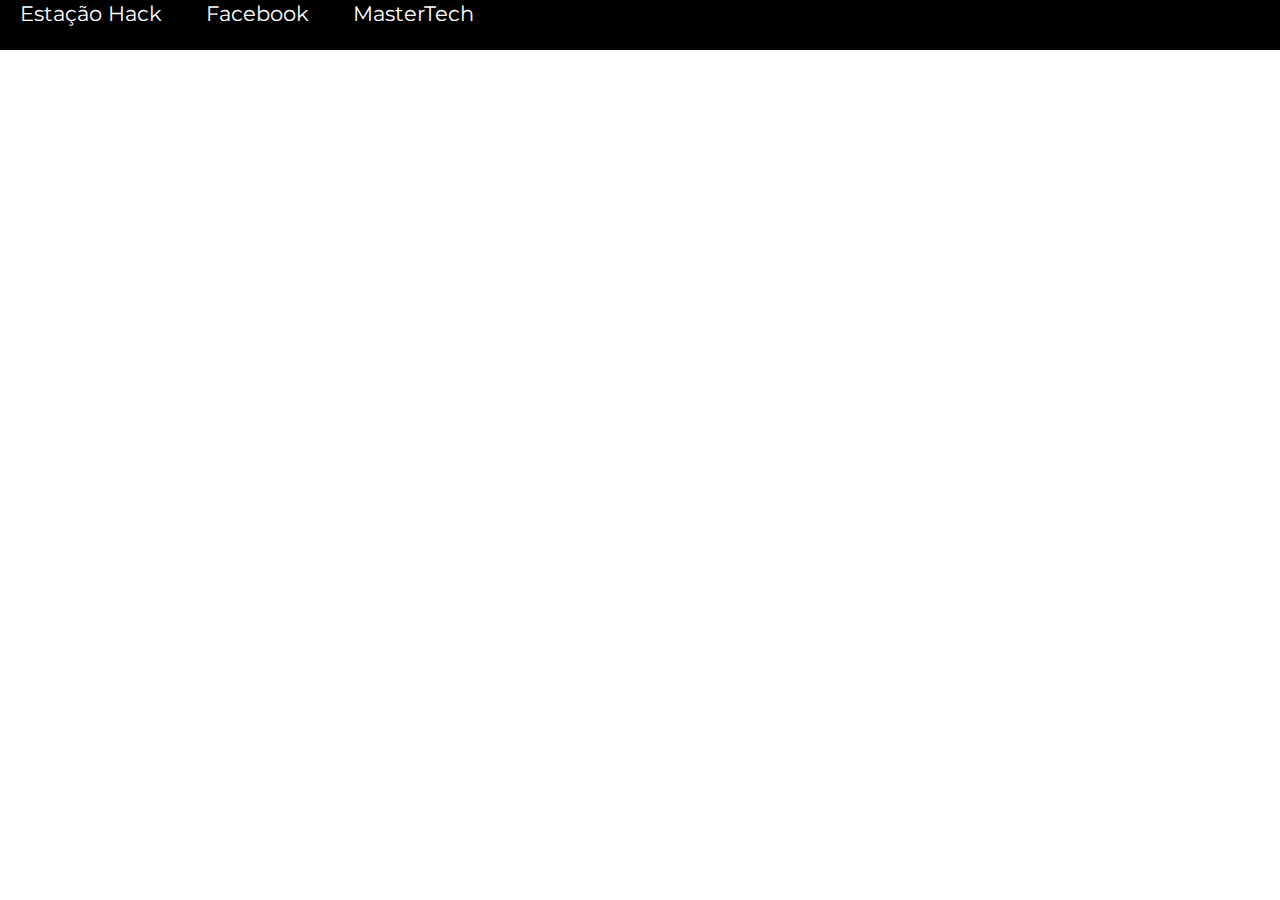
<file: index.html>
<!DOCTYPE html>
<html lang="en">
<head>
    <meta charset="UTF-8">
    <meta name="viewport" content="width=device-width, initial-scale=1.0">
    <meta http-equiv="X-UA-Compatible" content="ie=edge">
    <title>Meu Site</title>
    <link rel="stylesheet" href="style.css">
    <link href="https://fonts.googleapis.com/css?family=Montserrat&display=swap" rel="stylesheet">
</head>
<body>
    <nav>
        <a href="">Estação Hack</a>
        <a href="">Facebook</a>
        <a href="">MasterTech</a>
    </nav>
</body>
</html>
</file>
<file: style.css>
body{
    margin:0;
}

nav{
    background-color: #000000;
    height: 50px;
}
a{
    color: white;
    text-decoration: none;
    font-size: 16pt;    
    font-family: 'Montserrat', sans-serif;
    padding: 20px;
}
</file>
